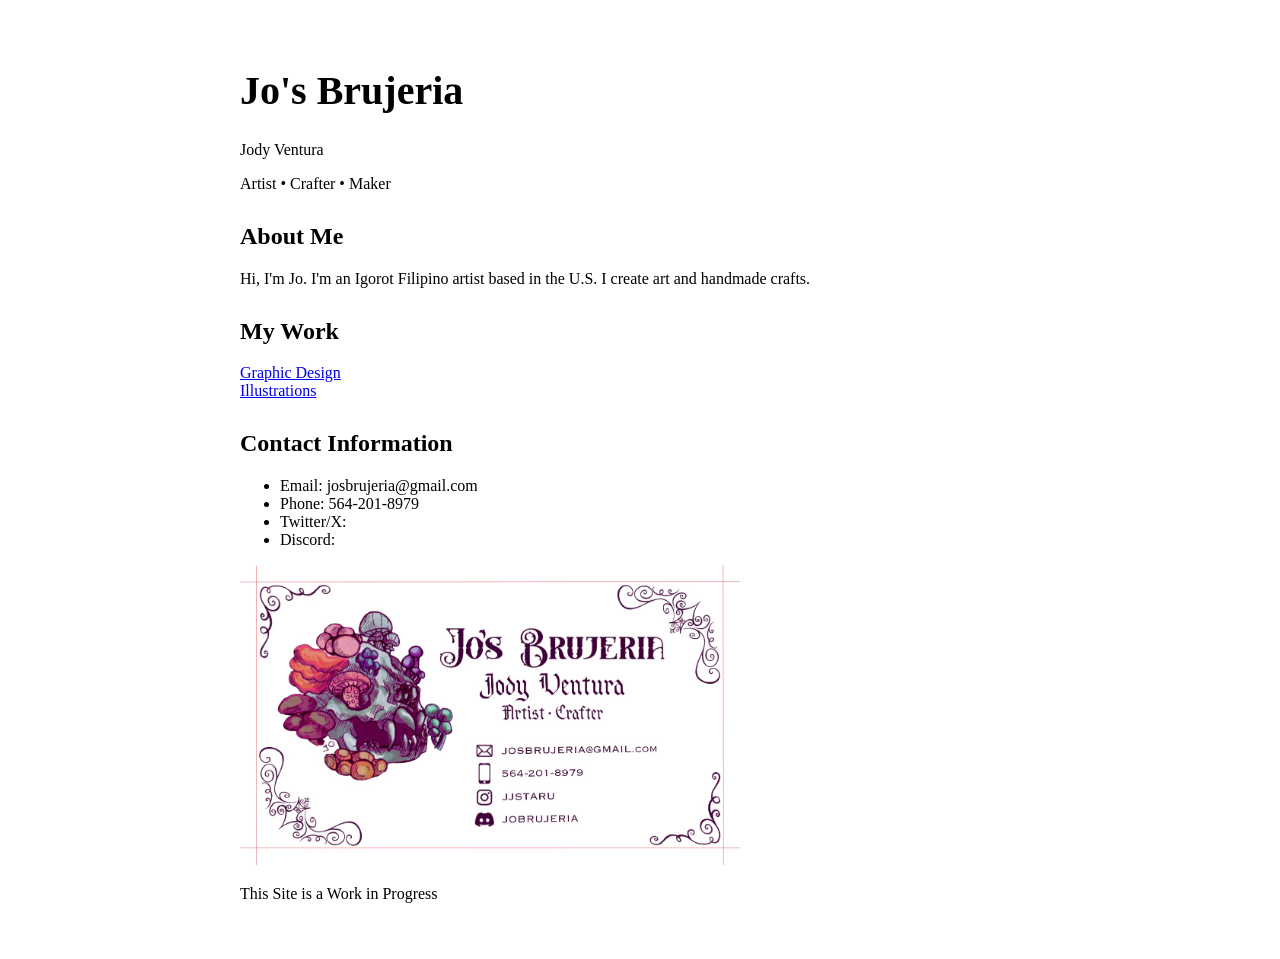
<file: index.html>
<!DOCTYPE html>
<html>
<head>
    <title>Jo Ventura Site</title>
    <link rel="stylesheet" href="style.css">
</head>

<body>

    <h1>Jo's Brujeria</h1>

    <p>Jody Ventura</p>

    <p>Artist • Crafter • Maker</p>

    <h2>About Me</h2>
    <p>
        Hi, I'm Jo. I'm an Igorot Filipino artist based in the U.S. I create art and handmade crafts.
    </p>

    <h2>My Work</h2>
    <p>
        <a href="GraphicDesign.html">Graphic Design</a><br>
        <a href="Illustrations.html">Illustrations</a>
    </p>

    <h2>Contact Information</h2>
    <p>
        <ul>
            <li>Email: josbrujeria@gmail.com</li>
            <li>Phone: 564-201-8979</li>
            <li>Twitter/X:</li>
            <li>Discord:</li>
        </ul>
    </p>

    <p>
        <img src="IMG_0159.jpeg" alt="business card" width="500">

    <p>
    This Site is a Work in Progress
    </p>

</body>
</html>
</file>
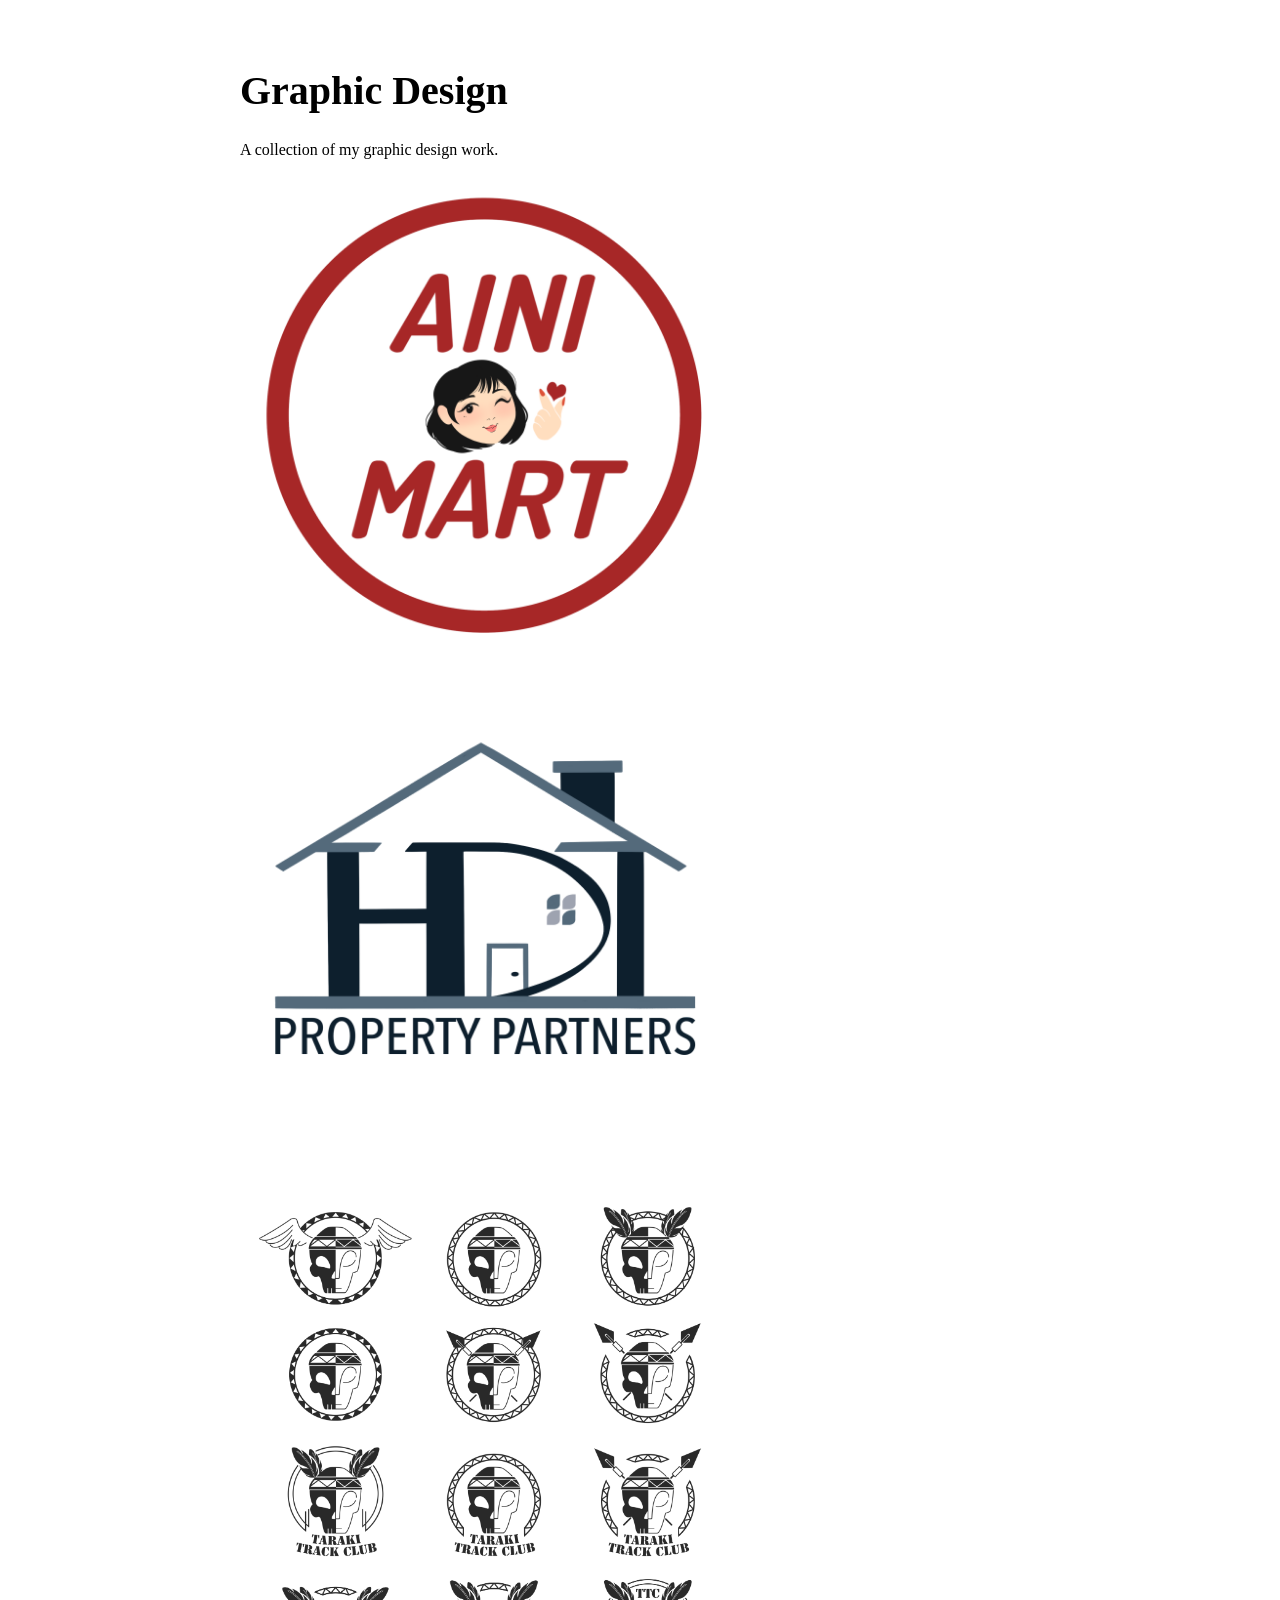
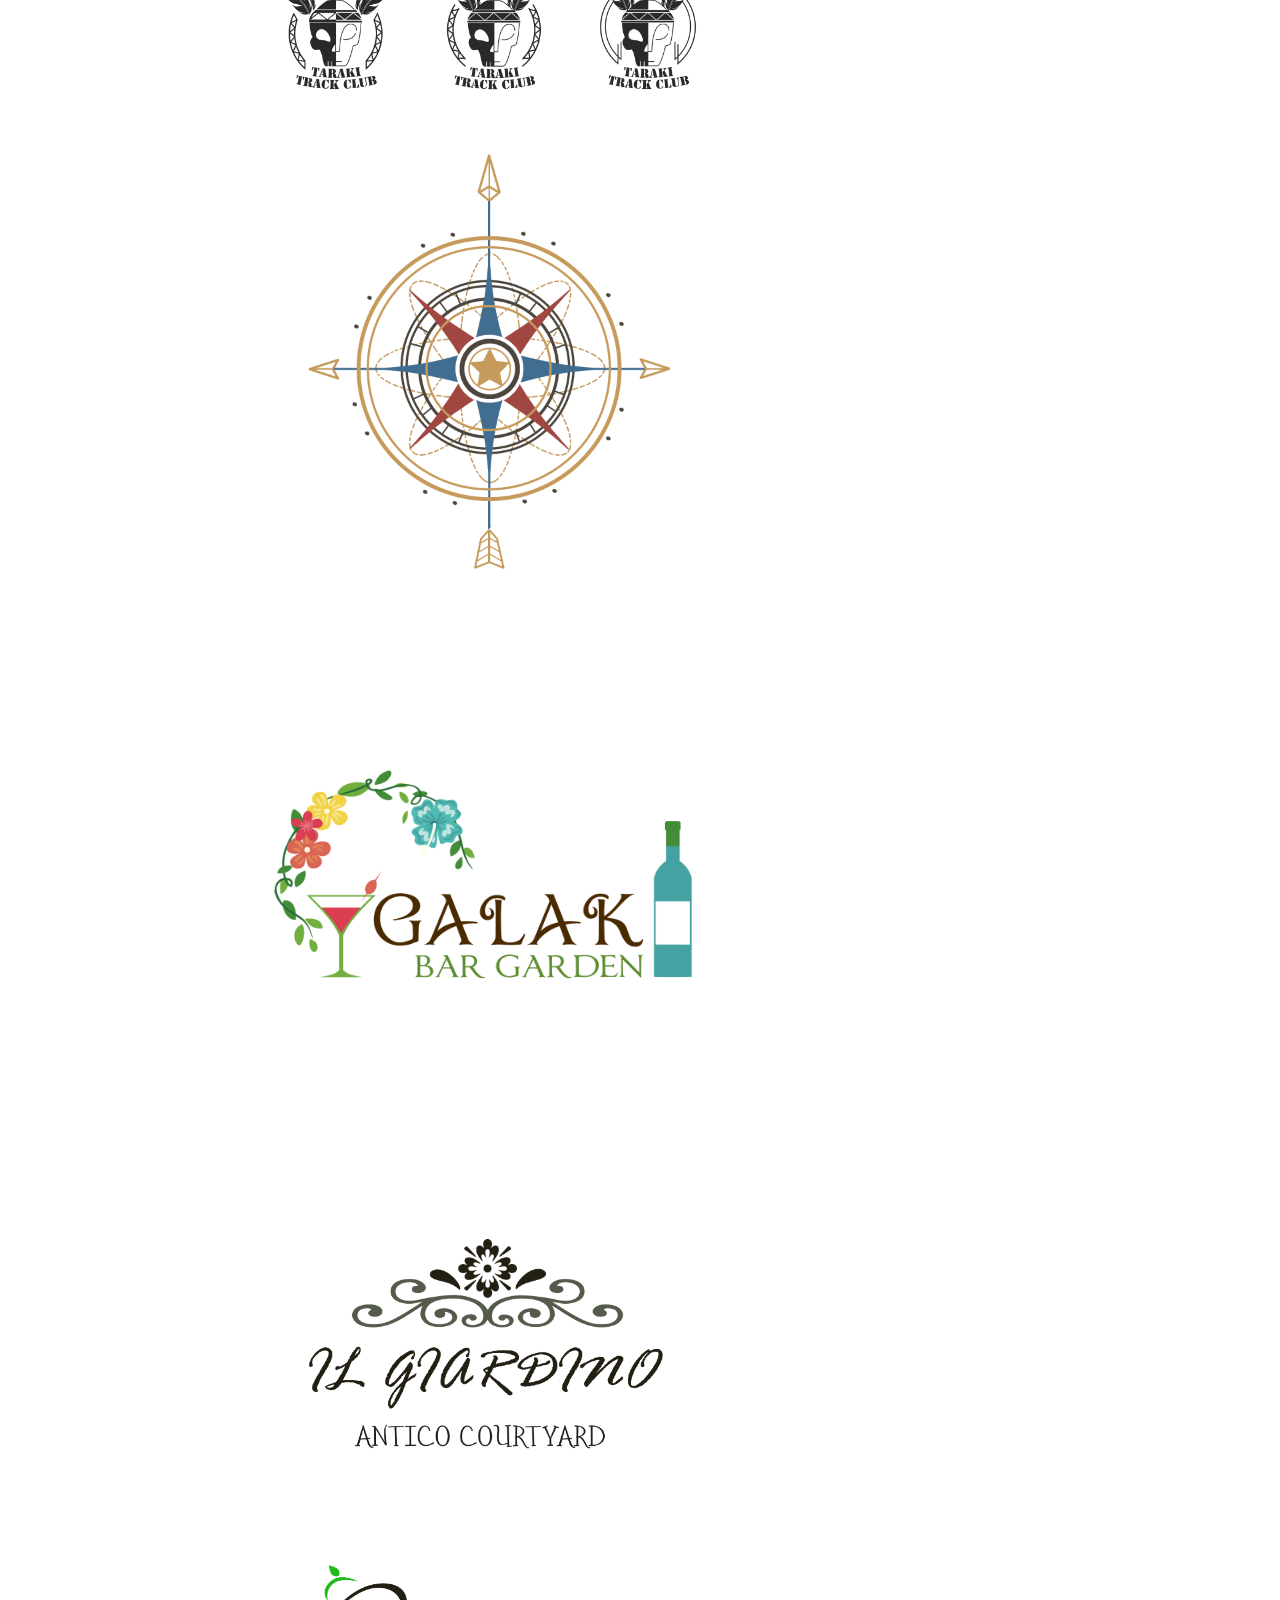
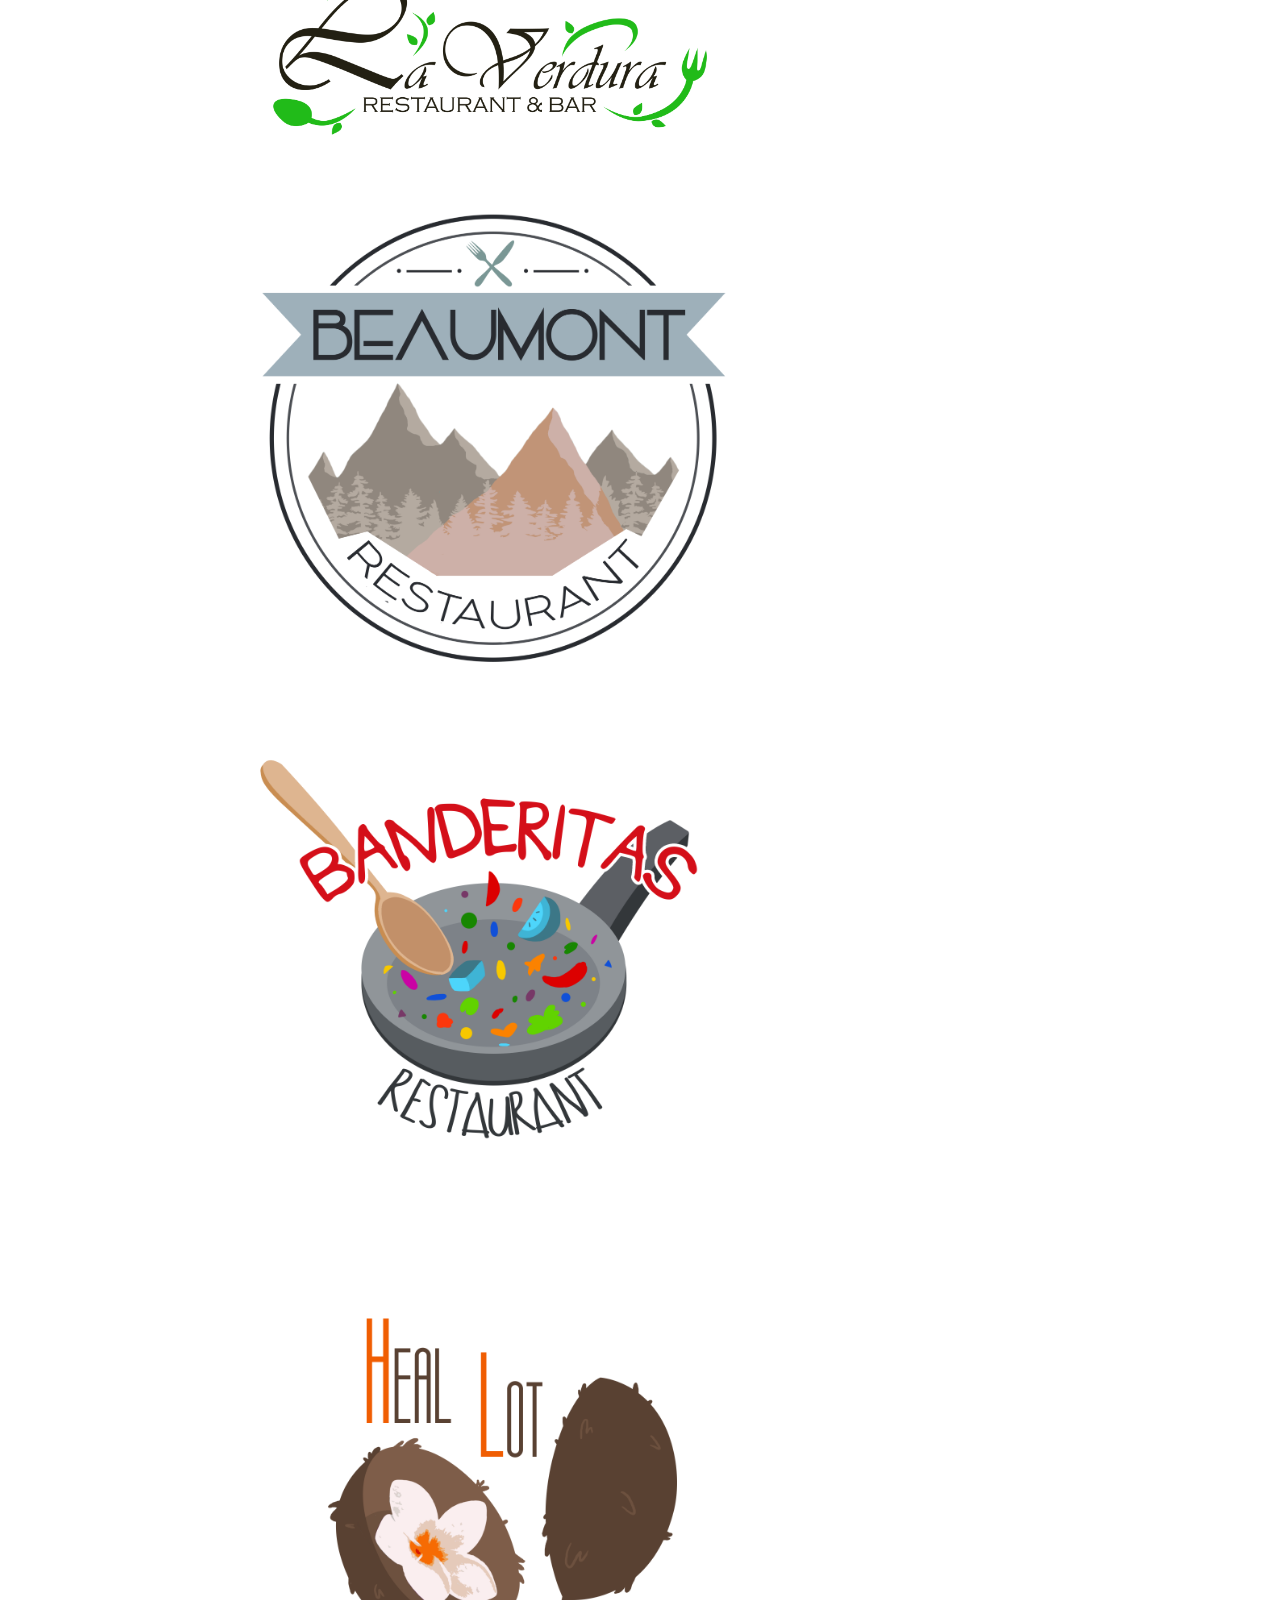
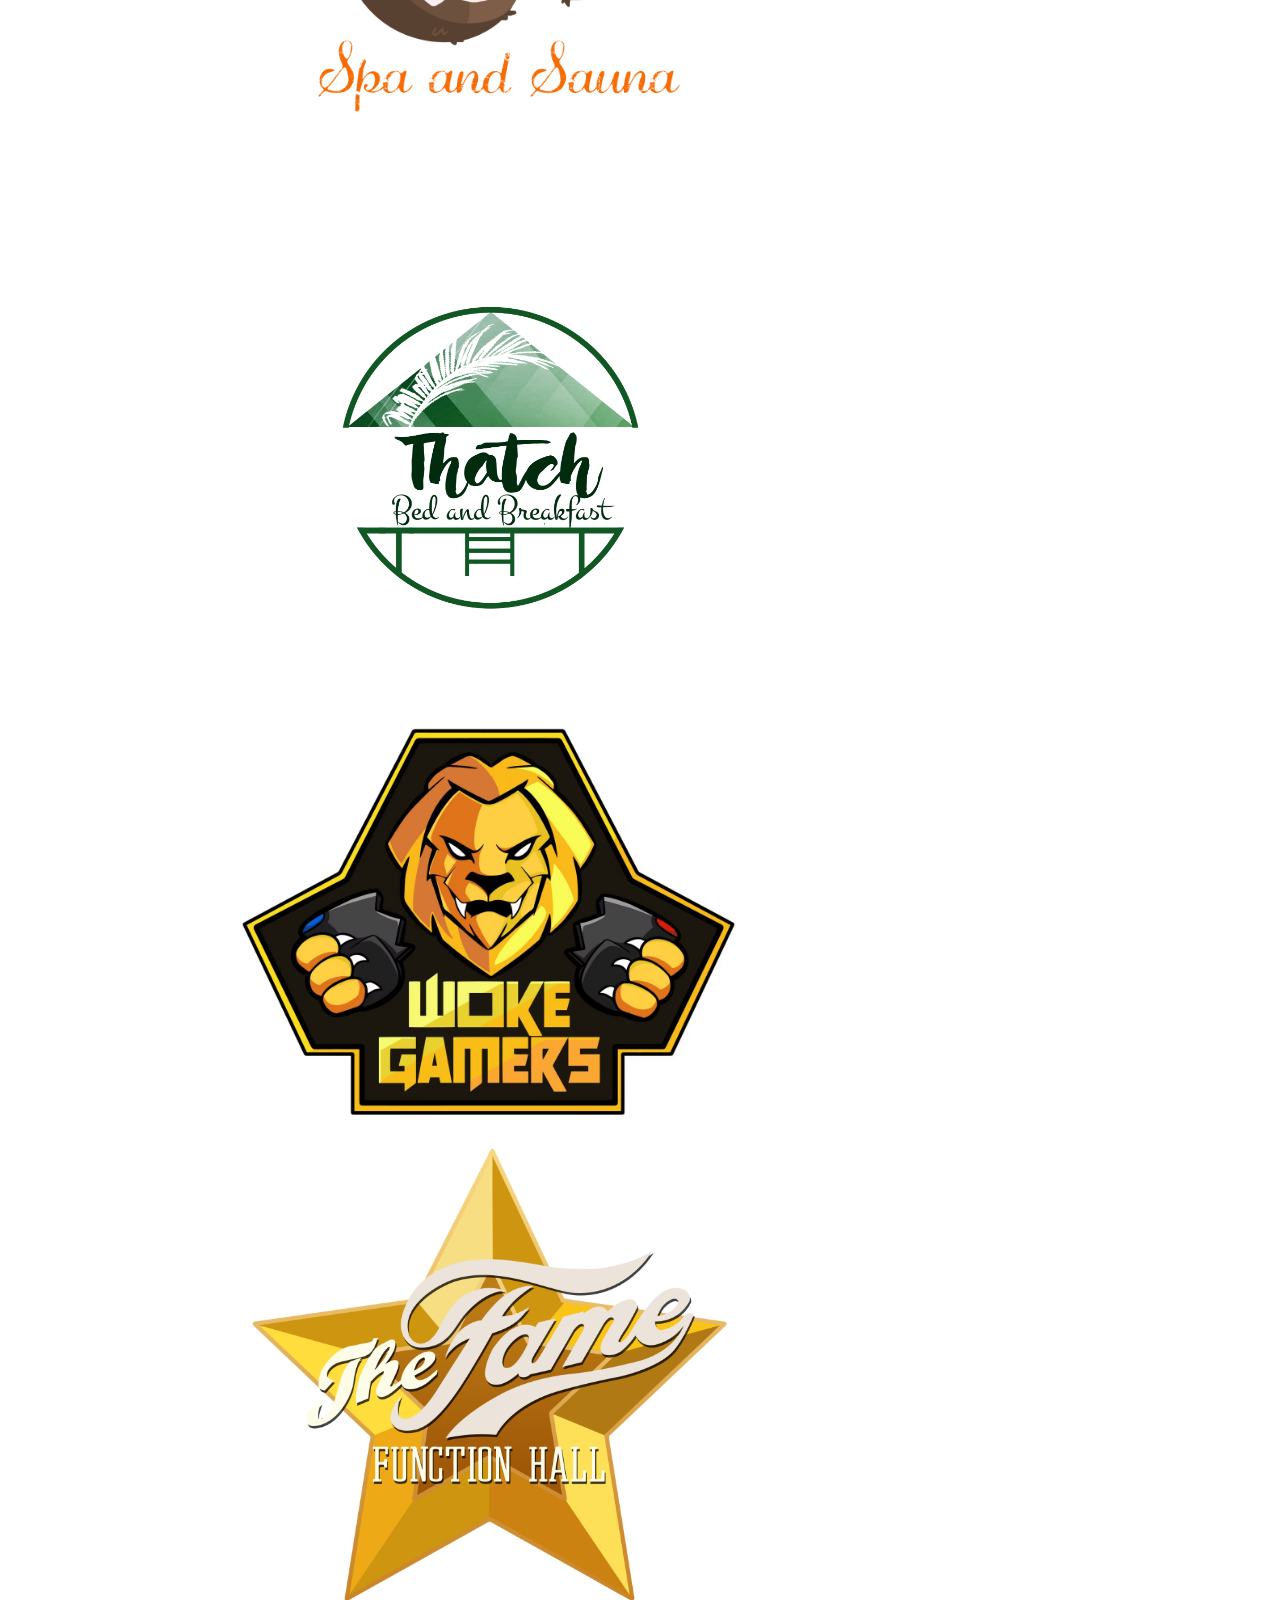
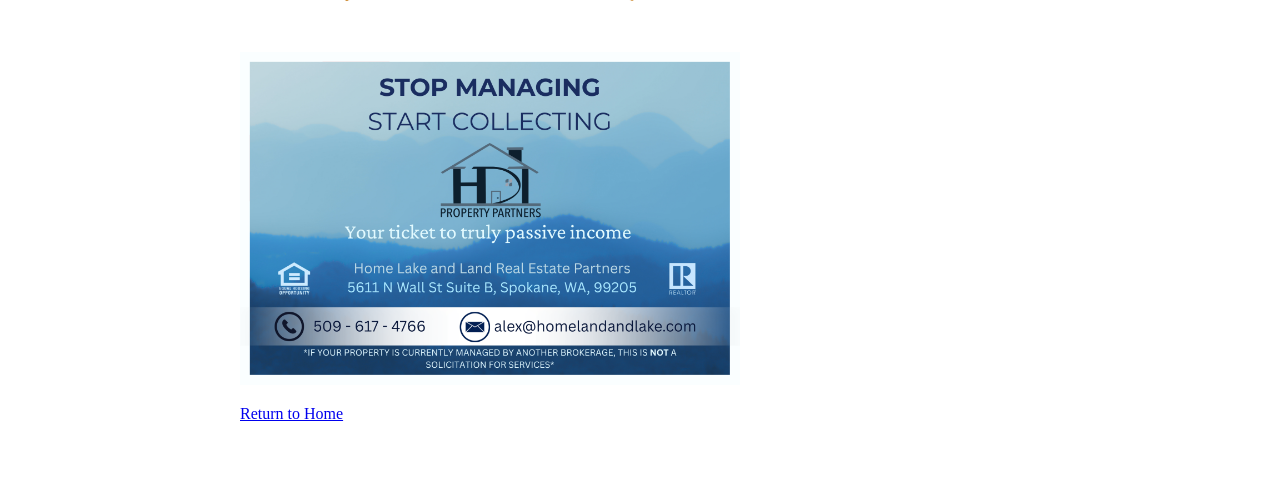
<file: GraphicDesign.html>
<!DOCTYPE html>
<html>
<head>
    <title>Graphic Design</title>
    <link rel="stylesheet" href="style.css">
</head>

<body>

    <h1>Graphic Design</h1>

    <p>A collection of my graphic design work.</p>

    <img src="Anini Mart.png" alt="Graphic Design Project 1" width="500">

    <img src="HD_Clrd_PNG_Transparent.PNG" alt="Graphic Design Project 2" width="500">

    <img src="JoseCommpreviews.png" alt="Graphic Design Project 3" width="500">

    <img src="backpatchcolor.png" alt="Graphic Design Project 3" width="500">

    <img src="bargardenv.1.png" alt="Graphic Design Project 3" width="500">

    <img src="courtyard.png" alt="Graphic Design Project 3" width="500">

    <img src="resto.png" alt="Graphic Design Project 3" width="500">

    <img src="restoproto5v.1.png" alt="Graphic Design Project 3" width="500">

    <img src="restov.2.png" alt="Graphic Design Project 3" width="500">

    <img src="spa.png" alt="Graphic Design Project 3" width="500">

    <img src="thatchv.3.png" alt="Graphic Design Project 3" width="500">

    <img src="wokegamers.png" alt="Graphic Design Project 3" width="500">

    <img src="FAMEFUNCTIONHALLv.6.png" alt="Graphic Design Project 3" width="500">

    <img src="1.png" alt="Graphic Design Project 3" width="500">

    <p> <a href="index.html">Return to Home</a> </p>

</body>
</html>
</file>
<file: style.css>
body {
    font-family: Century Gothic, Century Gothic;
    max-width: 800px;
    margin: auto;
    padding: 40px;
}

h1 {
    font-size: 40px;
}

h2 {
    margin-top: 30px;
}
</file>
